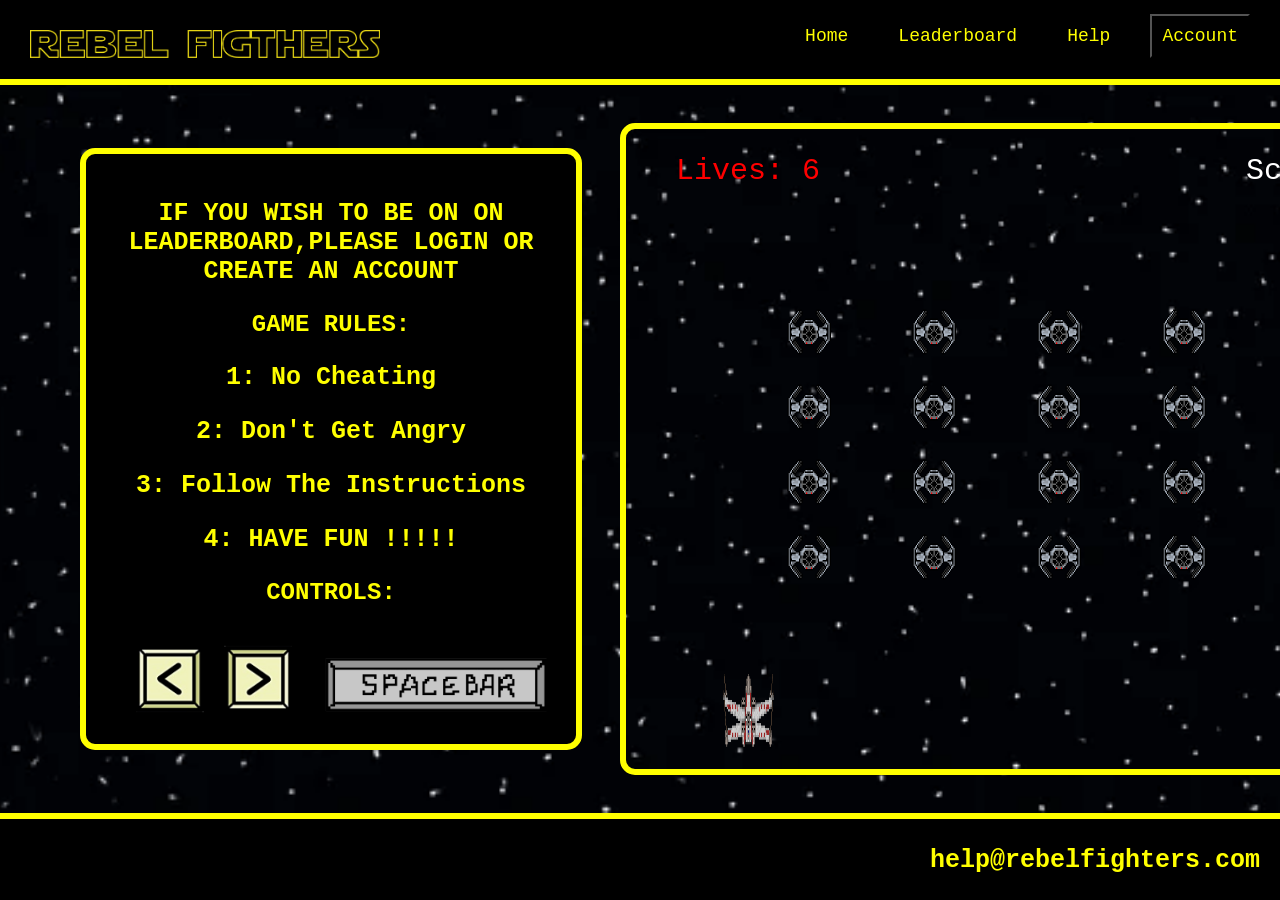
<file: game.html>
<!DOCTYPE html>
<html lang="en">
<head>
    <meta charset="UTF-8">
    <meta name="viewport" content="width=device-width, initial-scale=1.0">
    <title>Home</title>
    <link rel="stylesheet" href="css/style.css">
</head>
<body>

      <!-- header section with logo on the left and navigation on the right -->
      <div class="header">
        <div class="logo">
            <img src="image/rebel.png" alt="Logo" class="logo-img">
        </div>
        <div class="nav">
            <a href="index.html" class="nav-item">Home</a>
            <a href="leaderboard.html" class="nav-item">Leaderboard</a>
            <a href="help.html" class="nav-item">Help</a>
            <!-- dropdown for login -->
            <div class="dropdown">
                <button class="dropbtn nav-item">Account</button>
                <div class="dropdown-content" id="loginDropdown">
                    <a href="login.html" id="loginLink">Login</a>
                    <a href="signin.html" id="signUpLink">Sign Up</a>
                    <span id="loggedInUser" style="display: none;">User: <span id="username"></span></span>
                    <a href="#" id="logoutLink" style="display: none;" onclick="logout()">Log Out</a>
                </div>
            </div>
        </div>
    </div>

    <!-- yellow border line under the header -->
    <div class="yellow-border"></div>

    <!-- displays background image -->
    <div class="content-with-background">
        <!-- displays the game in the curvered border-->
         <div class="curved-border-game">
            <canvas id="X-wing" width="800" height="600"></canvas>
         </div>
         <!-- displays the messages and images in the curvered border-->
            <div class="curved-border">
               <P>IF YOU WISH TO BE ON ON LEADERBOARD,PLEASE LOGIN OR CREATE AN ACCOUNT</P>
               <h2>GAME RULES:</h2>
               <P>1: No Cheating</P>
               <P>2: Don't Get Angry</P>
               <P>3: Follow The Instructions</P>
               <P>4: HAVE FUN !!!!!</P>
               <h2>CONTROLS:</h2>
               <img class="arrowleft" src="image/arrowleft.png"></img>
               <img class="arrowright" src="image/arrowright.png"></img>
               <img class="spacebar" src="image/spacebar.png"></img>


            </div>
            
         
        


    </div>

    <!-- yellow border line at the bottom of the page -->
    <div class="yellow-border-bottom"></div>
    <div class="helpat">
        <P>help@rebelfighters.com</P>
    </div>

    <script src="javascripit/game.js"></script>

</body>
</html>
</file>
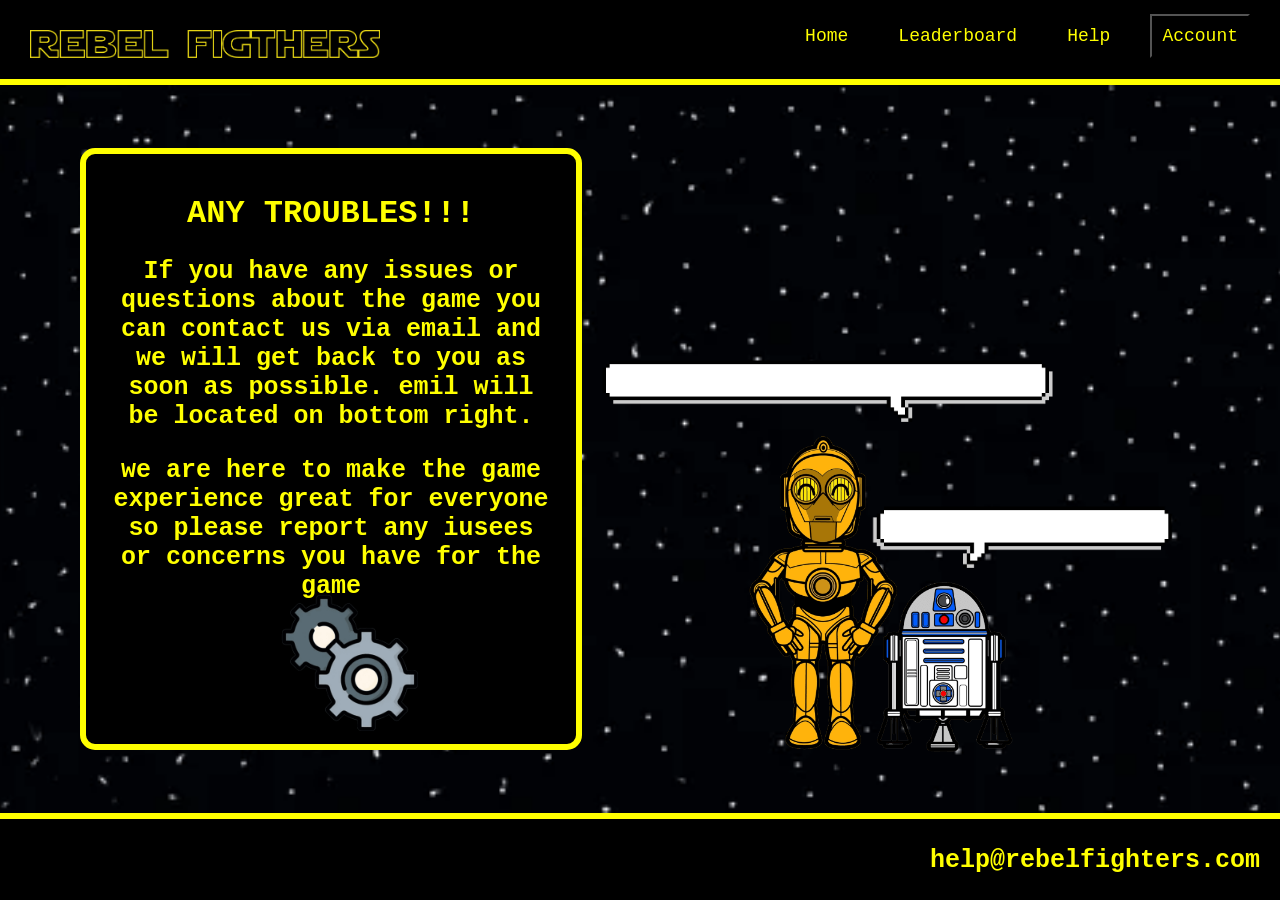
<file: help.html>
<!DOCTYPE html>
<html lang="en">
<head>
    <meta charset="UTF-8">
    <meta name="viewport" content="width=device-width, initial-scale=1.0">
    <title>Home</title>
    <link rel="stylesheet" href="css/style.css">
</head>
<body>

   <!-- header section with logo on the left and navigation on the right -->
   <div class="header">
    <div class="logo">
        <img src="image/rebel.png" alt="Logo" class="logo-img">
    </div>
    <div class="nav">
        <a href="index.html" class="nav-item">Home</a>
        <a href="leaderboard.html" class="nav-item">Leaderboard</a>
        <a href="help.html" class="nav-item">Help</a>
        <!-- dropdown for login -->
        <div class="dropdown">
            <button class="dropbtn nav-item">Account</button>
            <div class="dropdown-content" id="loginDropdown">
                <a href="login.html" id="loginLink">Login</a>
                <a href="signin.html" id="signUpLink">Sign Up</a>
                <span id="loggedInUser" style="display: none;">User: <span id="username"></span></span>
                <a href="#" id="logoutLink" style="display: none;" onclick="logout()">Log Out</a>
            </div>
        </div>
    </div>
</div>
    <!-- yellow border line under the header -->
    <div class="yellow-border"></div>

    <!-- displays background image-->
    <div class="content-with-background">
          <!-- displays the images and messages in the curvered border-->
         <div class="curved-border">
            <h1> ANY TROUBLES!!!</h1>
            <P>If you have any issues or questions about the game you can contact us via email and we will get back to you as soon as possible. emil will be located on bottom right.</P>
            <P>we are here to make the game experience great for everyone so please report any iusees or concerns you have for the game</P>
            <img class="setimg" src="image/settings.png" alt="settings"><img>    
         </div>
         <!-- displays the image outside border -->
         <img class="helpimg" src="image/helpmsg.gif" alt="helpmsg"><img> 
         <img class="roboimg" src="image/robot.png" alt="robot"><img>
         <img class="forceimg" src="image/forcemsg.gif"></img>
    </div>
</div>

    <!-- yellow border Line at the bottom of the page -->
    <div class="yellow-border-bottom"></div>
    
    <div class="helpat">
        <P>help@rebelfighters.com</P>
    </div>
    
   

    

    <script src="javascripit/sign.js"></script>
</body>
</html>
</file>
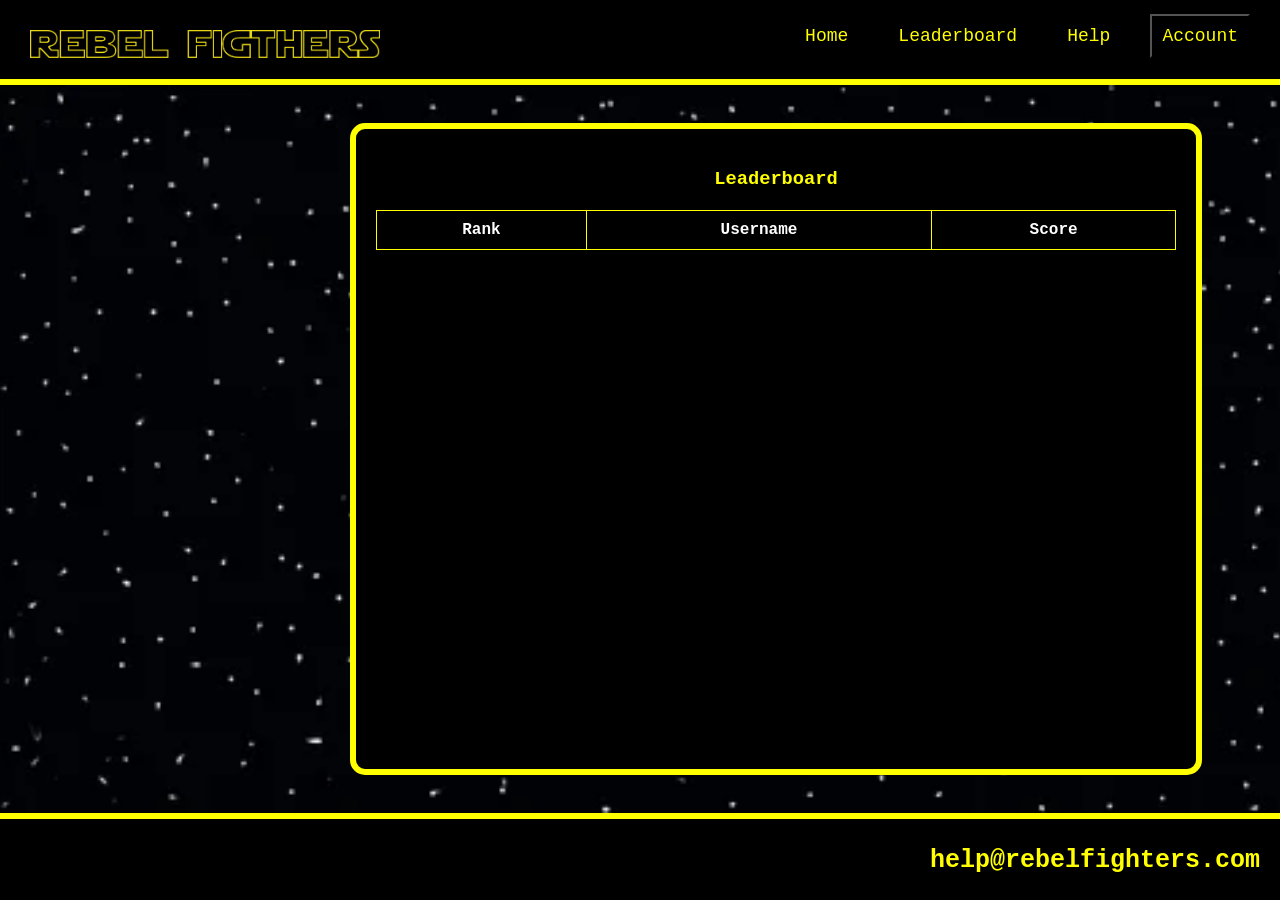
<file: leaderboard.html>
<!DOCTYPE html>
<html lang="en">

<head>
    <meta charset="UTF-8">
    <meta name="viewport" content="width=device-width, initial-scale=1.0">
    <title>Home</title>
    <link rel="stylesheet" href="css/style.css">
</head>

<body>
 
    <!-- header section with logo on the left and navigation on the right -->
    <div class="header">
        <div class="logo">
            <img src="image/rebel.png" alt="Logo" class="logo-img">
        </div>
        <div class="nav">
            <a href="index.html" class="nav-item">Home</a>
            <a href="leaderboard.html" class="nav-item">Leaderboard</a>
            <a href="help.html" class="nav-item">Help</a>
            <!-- dropdown for login -->
            <div class="dropdown">
                <button class="dropbtn nav-item">Account</button>
                <div class="dropdown-content" id="loginDropdown">
                    <a href="login.html" id="loginLink">Login</a>
                    <a href="signin.html" id="signUpLink">Sign Up</a>
                    <span id="loggedInUser" style="display: none;">User: <span id="username"></span></span>
                    <a href="#" id="logoutLink" style="display: none;" onclick="logout()">Log Out</a>
                </div>
            </div>
        </div>
    </div>

    <!-- yellow border line under the header -->
    <div class="yellow-border"></div>

     <!-- displays background image -->
      <div class="content-with-background">
        <!-- displays leaderboard table in a curved border -->
        <div class="curved-border-leaderboard">
            <h3>Leaderboard</h3>
            <table id="leaderboardTable">
                <thead>
                    <tr>
                        <th>Rank</th>
                        <th>Username</th>
                        <th>Score</th>
                    </tr>
                </thead>
                <tbody></tbody>
            </table> 
            
        </div>
      </div>

        <!-- yellow border line at the bottom of the page -->
    <div class="yellow-border-bottom"></div>
    <!-- displays the message at the bottom right-->
    <div class="helpat">
        <P>help@rebelfighters.com</P>
    </div>
    <script src="javascripit/sign.js"></script>
        
        

</body>

</html>
</file>
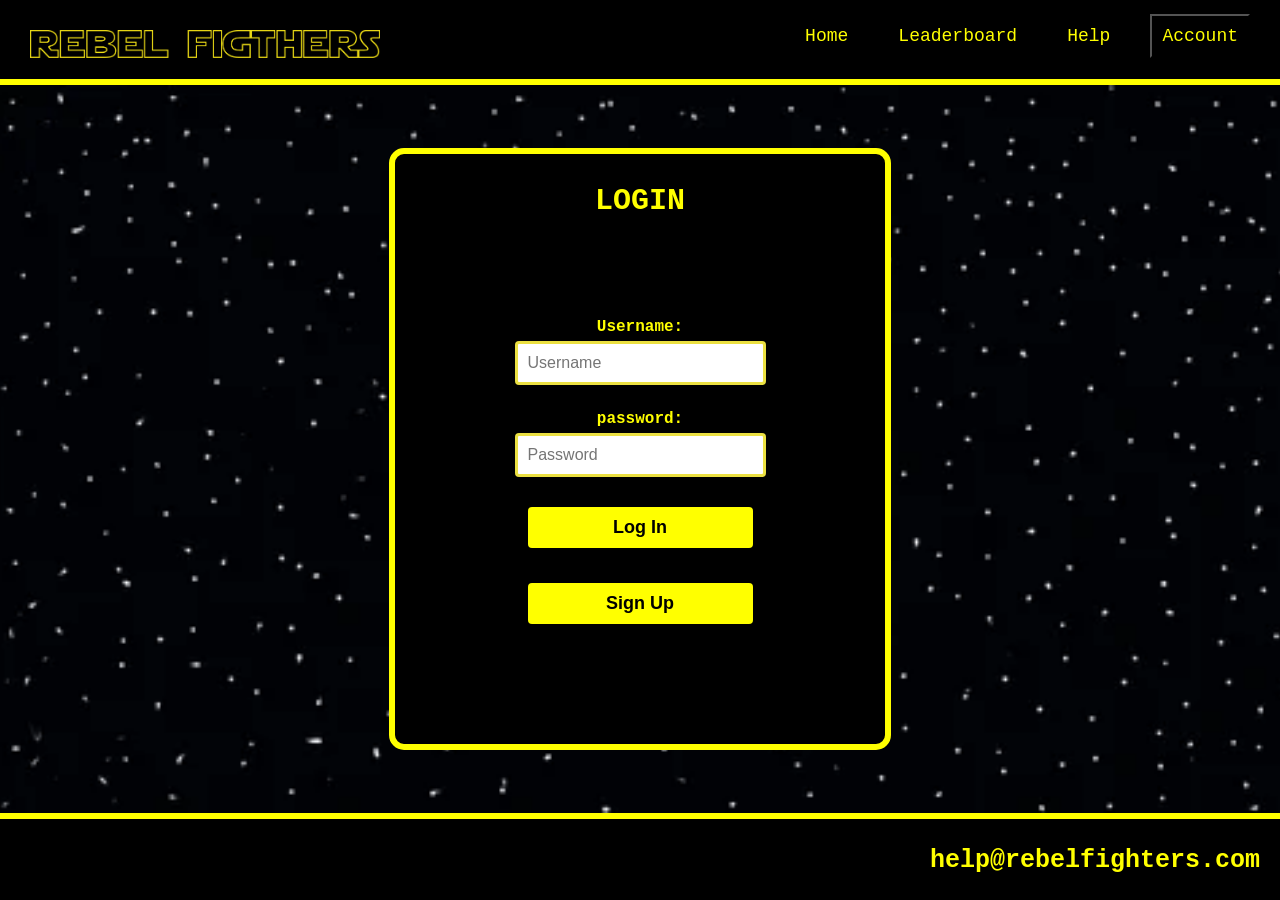
<file: login.html>
<!DOCTYPE html>
<html lang="en">

<head>
    <meta charset="UTF-8">
    <meta name="viewport" content="width=device-width, initial-scale=1.0">
    <title>Home</title>
    <link rel="stylesheet" href="css/style.css">
</head>

<body>

    <!-- header section with logo on the left and navigation on the right -->
    <div class="header">
        <div class="logo">
            <img src="image/rebel.png" alt="Logo" class="logo-img">
        </div>
        <div class="nav">
            <a href="index.html" class="nav-item">Home</a>
            <a href="leaderboard.html" class="nav-item">Leaderboard</a>
            <a href="help.html" class="nav-item">Help</a>
            <!-- dropdown for login -->
            <div class="dropdown">
                <button class="dropbtn nav-item">Account</button>
                <div class="dropdown-content" id="loginDropdown">
                    <a href="login.html" id="loginLink">Login</a>
                    <a href="signin.html" id="signUpLink">Sign Up</a>
                    <span id="loggedInUser" style="display: none;">User: <span id="username"></span></span>
                    <a href="#" id="logoutLink" style="display: none;" onclick="logout()">Log Out</a>
                </div>
            </div>
        </div>
    </div>

    <!-- yellow border line under the header -->
    <div class="yellow-border"></div>

    <!-- display background image -->
    <div class="content-with-background">
        <!-- login form display  with inputs-->
        <div class="logform">
            <h5>LOGIN</h5>
            <form onsubmit="login(event)">
                <div>
                    <label for="loginuser">Username:</label>
                    <input type="text" id="loginuser" placeholder="Username" required>
                </div>
                <div>
                    <label for="loginPassword">password:</label>
                    <input type="password" id="loginPassword" placeholder="Password" required>
                </div>
                <div>
                    <button type="submit">Log In</button>
                </div>
                <div>
                    <button type="button" onclick="window.location.href = 'signin.html'">Sign Up</button>
                </div>
            </form>
        </div>
    </div>


    <div class="yellow-border-bottom"></div>
    <!-- displays the message at the bottom right-->
    <div class="helpat">
        <P>help@rebelfighters.com</P>
    </div>
    <script src="javascripit/sign.js"></script>


</body>

</html>
</file>
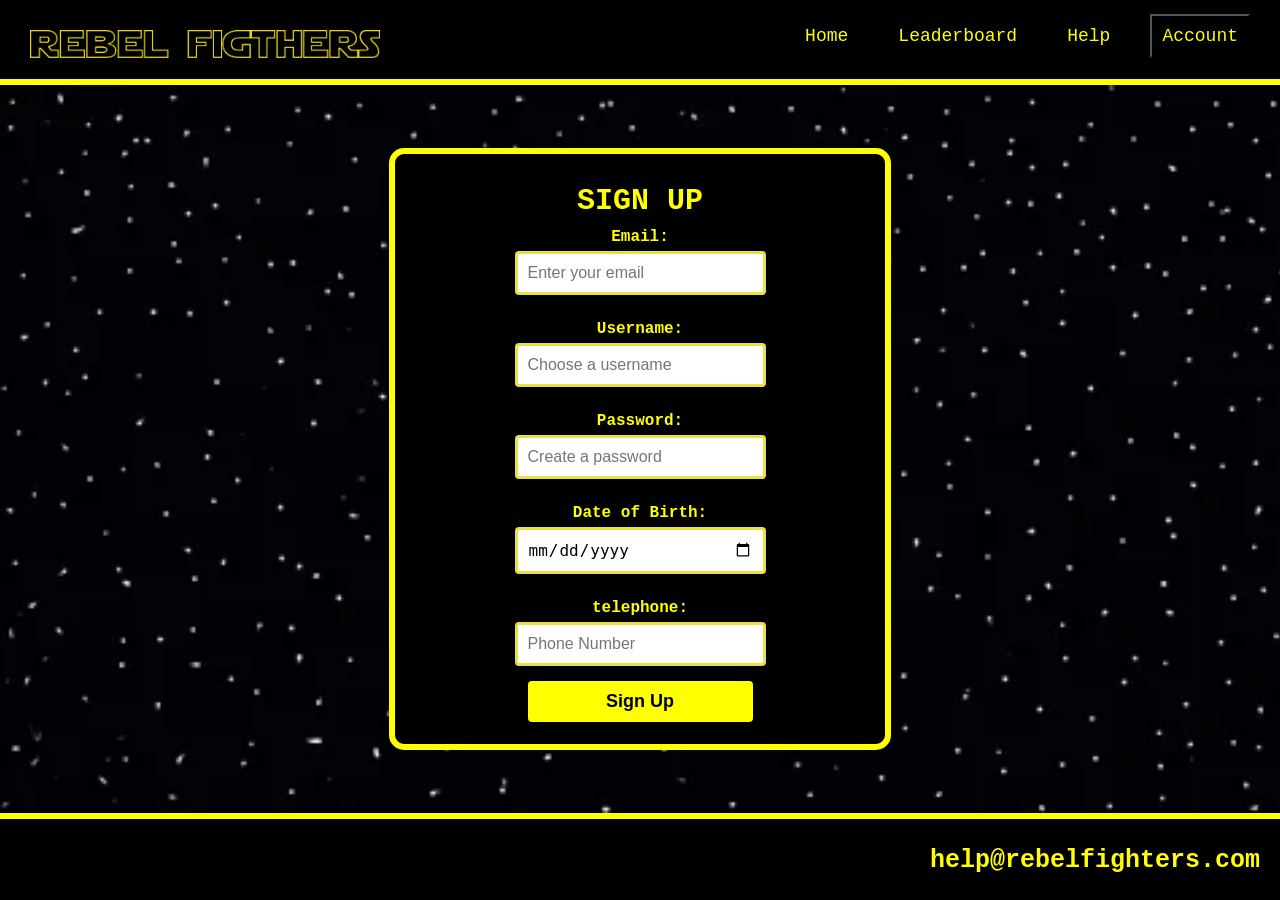
<file: signin.html>
<!DOCTYPE html>
<html lang="en">

<head>
    <meta charset="UTF-8">
    <meta name="viewport" content="width=device-width, initial-scale=1.0">
    <title>Home</title>
    <link rel="stylesheet" href="css/style.css">
</head>

<body>

    <!-- header section with Logo on the left and navigation on the right -->
    <div class="header">
        <div class="logo">
            <img src="image/rebel.png" alt="Logo" class="logo-img">
        </div>
        <div class="nav">
            <a href="index.html" class="nav-item">Home</a>
            <a href="leaderboard.html" class="nav-item">Leaderboard</a>
            <a href="help.html" class="nav-item">Help</a>
            <!-- dropdown for login -->
            <div class="dropdown">
                <button class="dropbtn nav-item">Account</button>
                <div class="dropdown-content" id="loginDropdown">
                    <a href="login.html" id="loginLink">Login</a>
                    <a href="signin.html" id="signUpLink">Sign Up</a>
                    <span id="loggedInUser" style="display: none;">User: <span id="username"></span></span>
                    <a href="#" id="logoutLink" style="display: none;" onclick="logout()">Log Out</a>
                </div>
            </div>
        </div>
    </div>
    <!-- yellow border line under the header -->
    <div class="yellow-border"></div>

   <!-- displays background image -->
    <div class="content-with-background">
        <!-- displays signup form with inputs -->
        <div class="signupform">
            <h4>SIGN UP</h4>
            <form onsubmit="signup(event)">
                <div>
                    <label for="email">Email:</label>
                    <input type="email" id="email" name="email" placeholder="Enter your email" autocomplete="email"
                        required>
                </div>
                <div>
                    <label for="user">Username:</label>
                    <input type="text" id="user" name="username" placeholder="Choose a username" autocomplete="username"
                        required>
                </div>
                <div>
                    <label for="password">Password:</label>
                    <input type="password" id="password" name="password" placeholder="Create a password"
                        autocomplete="new-password" required>
                </div>
                <div>
                    <label for="DOB">Date of Birth:</label>
                    <input type="date" id="DOB" name="dob" placeholder="Date of birth" autocomplete="bday" required>
                </div>
                <div>
                    <label for="phone">telephone:</label>
                    <input type="tel" id="phone" placeholder="Phone Number" autocomplete="UK Number" required>
                </div>
                <div>
                    <button type="submit">Sign Up</button>
                </div>
            </form>
        </div>







    </div>

    <!-- yellow border line at the bottom of the page -->
    <div class="yellow-border-bottom"></div>
    <!-- displays the message at the bottom right-->
    <div class="helpat">
        <P>help@rebelfighters.com</P>
    </div>

    <script src="javascripit/sign.js"></script>


</body>

</html>
</file>
<file: css/style.css>
/* body design */
body {
    background-color: black; 
    color: yellow;
    font-family: 'Courier New', Courier, monospace;
    margin: 0;
    padding: 0;
    height: 100vh;
    display: flex;
    flex-direction: column;
}

/* header with logo on the left and navigation on the right */
.header {
    display: flex;
    justify-content: space-between;
    align-items: center;
    padding: 10px 30px;
    background-color: black;
    position: relative;
    z-index: 10;
}

/* logo Styling */
.logo {
    flex-grow: 1;
    align-items: center;
}

.logo-img {
    margin-top: 20px;
    width: 350px;
    height: auto;
}

/* navigation */
.nav {
    display: flex;
    justify-content: flex-end;
    align-items: center;
}

.nav-item {
    margin-left: 30px;
    font-size: 18px;
    color: yellow;
    background-color: black;
    font-family: 'Courier New', Courier, monospace;
    text-decoration: none;
    padding: 10px;
    transition: background-color 0.3s, color 0.3s;
}

.nav-item:hover {
    background-color: #555;
    color: yellow;
    border-radius: 5px;
}

/* dropdown menu*/
.dropdown {
    position: relative;
    display: inline-block;
    background-color: black;
}

.dropdown-content {
    display: none;
    position: absolute;
    top: 40px;
    background-color: black;
    min-width: 100px;
    z-index: 20;
}

.dropdown-content a,
.dropdown-content span {
    color: yellow;
    text-decoration: none;
    display: block;
    padding: 10px 10px;
}

.dropdown-content a:hover {
    background-color: #555;

}

.dropdown:hover .dropdown-content {
    display: block;
}

.dropdown:hover .dropbtn {
    background-color: black;
}

/* yellow border lines */
.yellow-border {
    width: 100%;
    border-top: 6px solid yellow;
    margin-top: 6px;
    position: relative;
    z-index: 5;
}

.yellow-border-bottom {
    width: 100%;
    border-bottom: 6px solid yellow;
    margin-bottom: 2px;
    position: relative;
    z-index: 5;
}

/* background image */
.content-with-background {
    background-image: url('/image/wallpaper.png');
    background-size: cover;
    background-position: center;
    background-repeat: no-repeat;
    flex-grow: 1;
    background-color: black;
    display: flex;
    justify-content: center;
    align-items: center;
    text-align: center;
    position: relative;
    z-index: 1;
}

/* create curved border for text current*/
.curved-border {
    position: fixed;
    left: 50px;
    width: 450px;
    height: 550px;
    border: 6px solid yellow;
    border-radius: 15px;
    margin-left: 30px;
    padding: 20px;
    text-align: center;
    background-color: black;
    overflow: hidden;
}

/*text design*/
h1,
h2,
p {
    font-weight: bold;
    overflow-wrap: break-word; /* ensures the text wraps and stays within the container */
}

p {
    font-size: 25px;
    font-family: "Courier New", monospace;
}


.P1 {
    margin-top: 400px;
    margin-right: 375px;
}

/* create img size and position for start game function*/
.start {
    max-width: 50%;
    max-height: 80%;
    margin-left: 750px;
}

/* create curved border game*/
.curved-border-game {
    background-image: url('/image/wallpaper.png');
    background-size: cover;
    background-position: center;
    position: fixed;
    left: 620px;
    width: 800px;
    height: 600px;
    border: 6px solid yellow;
    overflow: hidden;
    border-radius: 15px;
    margin-left: 5x;
    padding: 20px;
    text-align: center;
}

/*game canvas*/
.x-wing {
    object-fit: cover;
}

/* create curved border leaderboard*/
.curved-border-leaderboard {
    background-size: cover;
    background-position: center;
    background-color: black;
    position: fixed;
    left: 350px;
    width: 800px;
    height: 600px;
    border: 6px solid yellow;
    overflow: hidden;
    border-radius: 15px;
    margin-left: 5x;
    padding: 20px;
    text-align: center;
}


/* create table for leaderboard*/
table {
    width: 100%;
    border-collapse: collapse;
    color: white;
}

th,
td {
    padding: 10px;
    text-align: center;
    border: 1px solid yellow;
}

th {
    background-color: black;
}

h3 {
    margin-bottom: 20px;
}

/*sign up form design */
.signupform h4{
    margin-top: 10px;
    margin-bottom: 10px;
    font-weight: bold;
    font-size: 30px;
}

.signupform {
    width: 450px;
    height: 550px;
    margin: 0 auto;
    padding: 20px;
    border: 6px solid yellow; 
    border-radius: 15px; 
    background-color: black; 
}

.signupform label {
    display: block;
    font-weight: bold;
    color:yellow;
    margin-top: 10px;
}

.signupform input[type="email"],
.signupform input[type="text"],
.signupform input[type="password"],
.signupform input[type="date"],
.signupform input[type="tel"]
 {
    width: 50%;
    padding: 10px;
    margin-top: 5px;
    margin-bottom: 15px;
    border: 3px solid rgba(228, 213, 0, 0.74);
    border-radius: 4px;
    font-size: 16px;
    background-color: #fff;
    transition: border-color 0.3s ease;
}

.signupform input:focus {
    border-color: #007BFF;
    outline: none;
}

.signupform button {
    width: 50%;
    padding: 10px;
    font-size: 18px;
    font-weight: bold;
    color: #000000;
    background-color: yellow;
    border: none;
    border-radius: 4px;
    cursor: pointer;
    transition: background-color 0.3s ease;
}

/*log form design */
.logform {
    width: 450px;
    height: 550px;
    margin: 0 auto;
    padding: 20px;
    border: 6px solid yellow; 
    border-radius: 15px; 
    background-color: black;
}

.logform h5{
    margin-top: 10px;
    margin-bottom: 100px;
    font-weight: bold;
    font-size: 30px;
}

.logform label {
    display: block;
    font-weight: bold;
    color:yellow;
    margin-top: 10px;
}


.logform input[type="text"],
.logform input[type="password"]
 {
    width: 50%;
    padding: 10px;
    margin-top: 5px;
    margin-bottom: 15px;
    border: 3px solid rgba(228, 213, 0, 0.74);
    border-radius: 4px;
    font-size: 16px;
    background-color: #fff;
    transition: border-color 0.3s ease;
}

.logform input:focus {
    border-color: #007BFF;
    outline: none;
}

.logform button {
    width: 50%;
    padding: 10px;
    font-size: 18px;
    font-weight: bold;
    margin-top: 15px;
    margin-bottom: 20px;
    color: #000000;
    background-color: yellow;
    border: none;
    border-radius: 4px;
    cursor: pointer;
    transition: background-color 0.3s ease;
}


/* create img size and position setting img*/
.setimg {
    transform: scale(0.4);
    position:absolute;
    top: 54%;
    left: 15%;

}

/* create img size and position robot img*/
.roboimg {
    transform: scale(0.6);
    position:absolute;
    top: 30%;
    left: 50%;

}

/* create img size and position help img*/
.helpimg {
    transform: scale(0.4);
    position:absolute;
    top: 30%;
    left: 20%;

}

/* create size and position help email*/
.helpat{
    text-align: right;
    padding-right: 20px;
}

/* create img size and position second help msg*/
.forceimg {
    transform: scale(0.4);
    position:absolute;
    top: 50%;
    left: 50%;

}

/* create img size and position arrow left key*/
.arrowleft{
    transform: scale(0.4);
    position:absolute;
    top: 75%;
    left: 0%;
}

/* create img size and position arrow right key*/
.arrowright{
    transform: scale(0.4);
    position:absolute;
    top: 75%;
    left: 18%;
}

/* create img size and position spacebar key*/
.spacebar{
    transform: scale(0.4);
    position:absolute;
    top: 75%;
    left: 10%;
}
</file>
